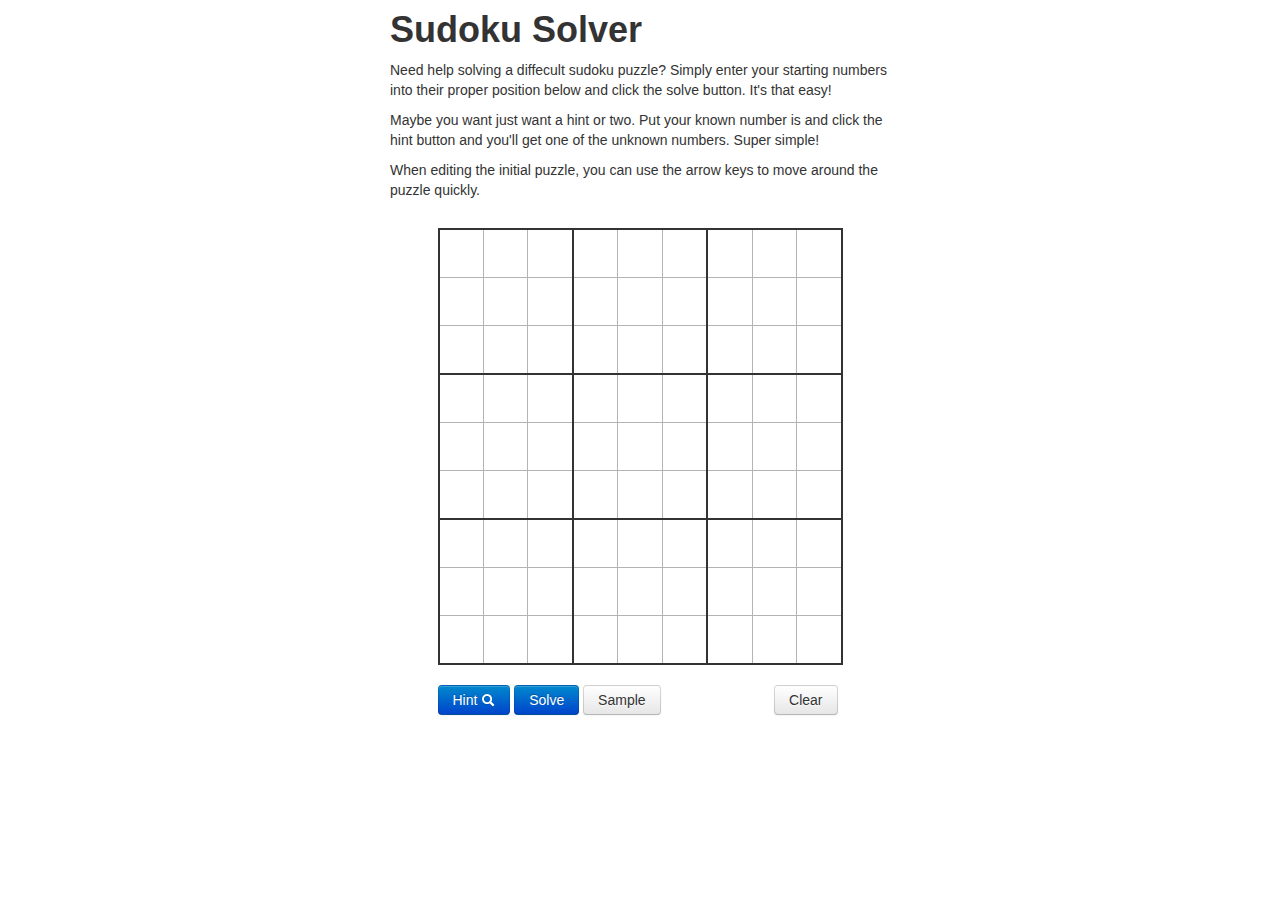
<file: index.html>
<!DOCTYPE html><html lang="en-US"><head><meta charset="UTF-8"><title>Sudoku Solver</title><link rel="stylesheet" type="text/css" href="css/bootstrap.css" media="all"><link rel="stylesheet" type="text/css" href="css/sudoku-solver.css" media="all"><script src="http://cdnjs.cloudflare.com/ajax/libs/jquery/1.8.0/jquery.min.js"></script><script src="js/lib/jquery-ui-1.8.23.custom.min.js"></script><script src="js/lib/bootstrap.min.js"></script><script src="lib/app.min.js"></script></head><body><div class="container"><h1>Sudoku Solver</h1><p>Need help solving a diffecult sudoku puzzle?  Simply enter your 
starting numbers into their proper position below and click the solve
button.  It's that easy!</p><p>Maybe you want just want a hint or two.  Put your known number is and
click the hint button and you'll get one of the unknown numbers. Super
simple!</p><p>When editing the initial puzzle, you can use the arrow keys to move 
around the puzzle quickly.</p><div id="alert-panel" style="display: none;" class="alert alert-error"><button type="button" class="close">x</button><strong>Oops!&nbsp;</strong><span id="alert-message">Seems like the starting puzzle is not valid.</span></div><div id="grid"><table></table><p><a id="hint-btn" href="#" rel="tooltip" title="Click for a puzzle hint" class="btn btn-primary">Hint <i class="icon-search icon-white"></i></a>&nbsp;<a id="solve-btn" href="#" title="Click to solve the entire puzzle." class="btn btn-primary">Solve</a>&nbsp;<a id="sample-btn" href="#" title="Click for a sample puzzle." class="btn">Sample</a><a id="clear-btn" href="#" title="Click to clear the entire puzzle." style="margin-right: 5px;" class="btn pull-right">Clear</a></p></div></div></body><script>$('.alert').alert();
$('.btn').tooltip();
new PuzzleUi().initializeBoard();
</script></html>
</file>
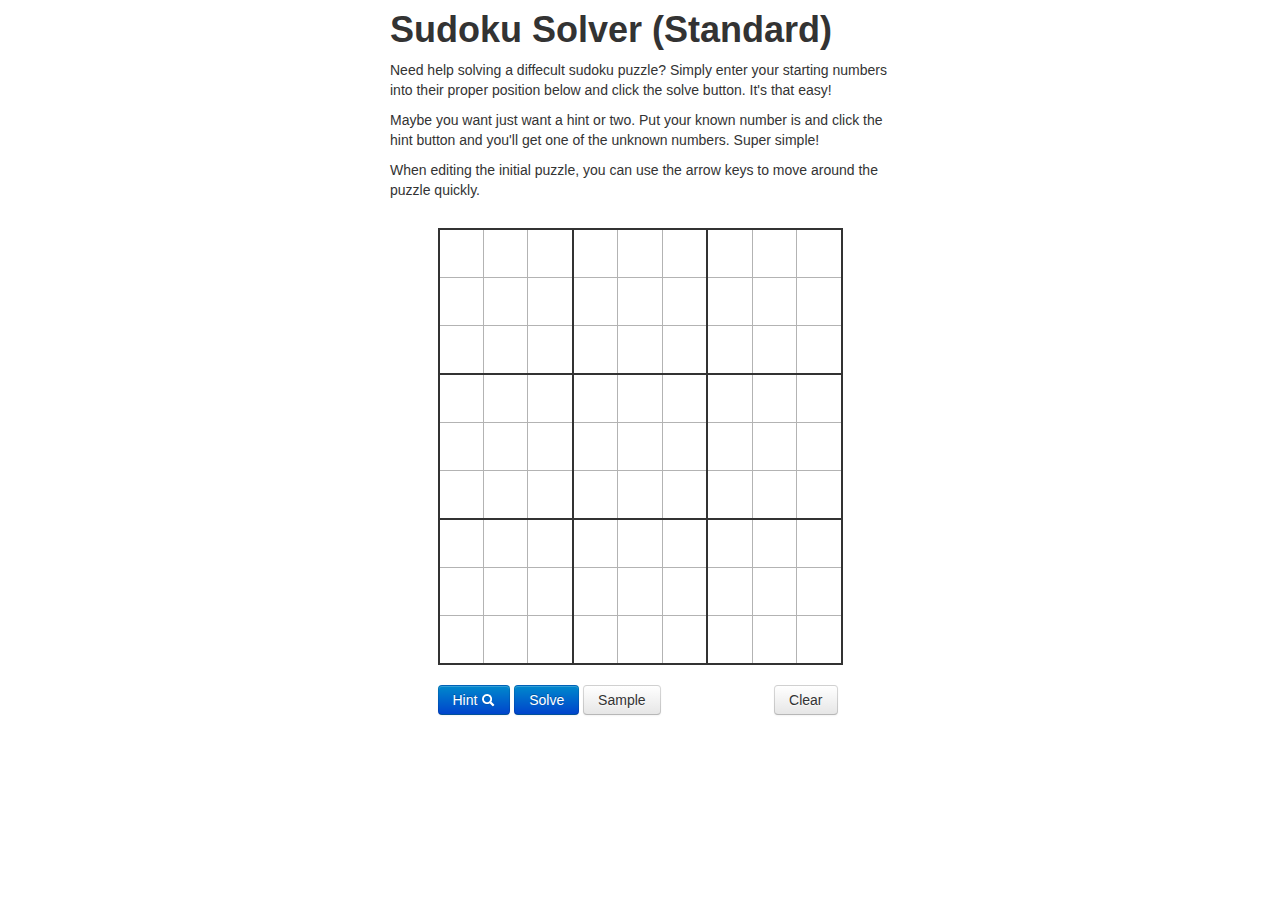
<file: public/index.html>
<!DOCTYPE html><html lang="en-US"><head><meta charset="UTF-8"><title>Sudoku Solver (Standard)</title><link rel="stylesheet" type="text/css" href="css/bootstrap.css" media="all"><link rel="stylesheet" type="text/css" href="css/sudoku-solver.css" media="all"><script src="http://cdnjs.cloudflare.com/ajax/libs/jquery/1.8.0/jquery.min.js"></script><script src="js/lib/jquery-ui-1.8.23.custom.min.js"></script><script src="js/lib/bootstrap.min.js"></script><script src="js/app.min.js"></script></head><body><div class="container"><h1>Sudoku Solver (Standard)</h1><p>Need help solving a diffecult sudoku puzzle?  Simply enter your 
starting numbers into their proper position below and click the solve
button.  It's that easy!</p><p>Maybe you want just want a hint or two.  Put your known number is and
click the hint button and you'll get one of the unknown numbers. Super
simple!</p><p>When editing the initial puzzle, you can use the arrow keys to move 
around the puzzle quickly.</p><div id="alert-panel" style="display: none;" class="alert alert-error"><button type="button" class="close">x</button><strong>Oops!&nbsp;</strong><span id="alert-message">Seems like the starting puzzle is not valid.</span></div><div id="grid"><table></table><p><a id="hint-btn" href="#" rel="tooltip" title="Click for a puzzle hint" class="btn btn-primary">Hint <i class="icon-search icon-white"></i></a>&nbsp;<a id="solve-btn" href="#" title="Click to solve the entire puzzle." class="btn btn-primary">Solve</a>&nbsp;<a id="sample-btn" href="#" title="Click for a sample puzzle." class="btn">Sample</a><a id="clear-btn" href="#" title="Click to clear the entire puzzle." style="margin-right: 5px;" class="btn pull-right">Clear</a></p></div></div></body><script>$('.alert').alert();
$('.btn').tooltip();
new PuzzleUi().initializeBoard();
</script></html>
</file>
<file: css/sudoku-solver.css>
.highlight {
  background-color: #e5e5e5;
}
.container {
  width: 500px;
}
div#grid {
  margin-top: 2em;
  width: 405px;
  margin-left: auto;
  margin-right: auto;
}
div#grid table {
  border: 2px solid #333333;
}
div#grid table td {
  text-align: center;
  vertical-align: center;
  width: 45px;
  height: 45px;
  border: 1px solid #b3b3b3;
  cursor: pointer;
}
div#grid table td input {
  width: 15px;
  margin: 0;
  display: none;
  border: none;
  font-size: 16pt;
}
div#grid table td span {
  font-size: 20pt;
  color: blue;
  display: inline;
}
div#grid table td span.solved {
  color: red;
}
div#grid table td.selected-cell input {
  display: inline;
}
div#grid table td.selected-cell span {
  display: none;
}
div#grid table td:nth-child(3),
div#grid table td:nth-child(6) {
  border-right: 2px solid #333333;
}
div#grid table tr:nth-child(3) td,
div#grid table tr:nth-child(6) td {
  border-bottom: 2px solid #333333;
}
div#grid a.btn {
  margin-top: 20px;
}
</file>
<file: public/css/sudoku-solver.css>
.highlight {
  background-color: #e5e5e5;
}
.container {
  width: 500px;
}
div#grid {
  margin-top: 2em;
  width: 405px;
  margin-left: auto;
  margin-right: auto;
}
div#grid table {
  border: 2px solid #333333;
}
div#grid table td {
  text-align: center;
  vertical-align: center;
  width: 45px;
  height: 45px;
  border: 1px solid #b3b3b3;
  cursor: pointer;
}
div#grid table td input {
  width: 15px;
  margin: 0;
  display: none;
  border: none;
  font-size: 16pt;
}
div#grid table td span {
  font-size: 20pt;
  color: blue;
  display: inline;
}
div#grid table td span.solved {
  color: red;
}
div#grid table td.selected-cell input {
  display: inline;
}
div#grid table td.selected-cell span {
  display: none;
}
div#grid table td:nth-child(3),
div#grid table td:nth-child(6) {
  border-right: 2px solid #333333;
}
div#grid table tr:nth-child(3) td,
div#grid table tr:nth-child(6) td {
  border-bottom: 2px solid #333333;
}
div#grid a.btn {
  margin-top: 20px;
}
</file>
